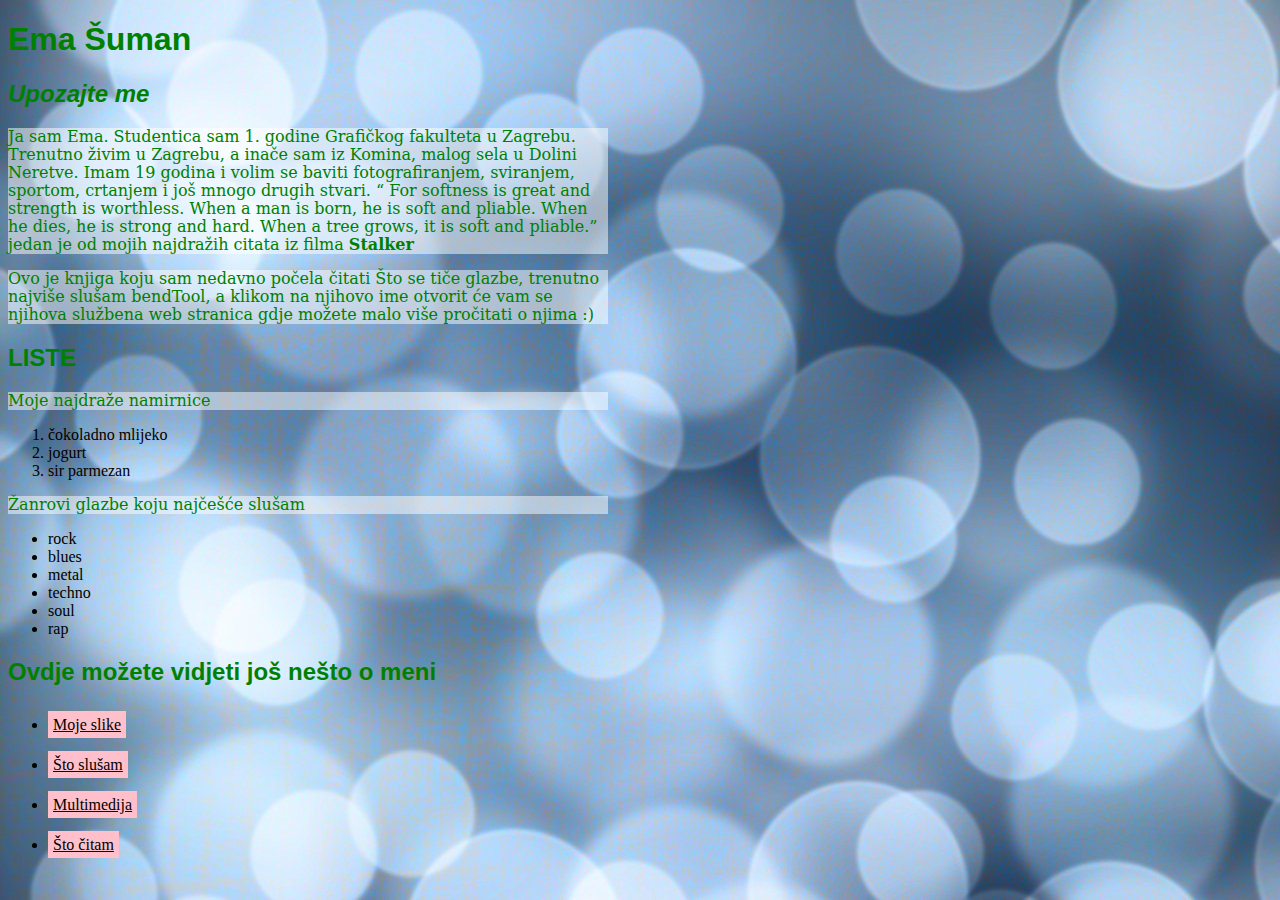
<file: index.html>
<!DOCTYPE html>
<html>
<head>


<title>Ema Šuman - moj html dokument</title>
<link rel="stylesheet" href="stil.css"/>



</head>
<meta charset="utf-8">
<body>
<h1>Ema Šuman</h1>
<h2><i>Upozajte me</i></h2>
<p>Ja sam Ema. Studentica sam 1. godine Grafičkog fakulteta u Zagrebu. Trenutno živim u Zagrebu, a inače sam iz
Komina, malog sela u Dolini Neretve. <b></b>Imam 19 godina i volim se baviti fotografiranjem,
sviranjem, sportom, crtanjem i još mnogo drugih stvari.
 <q> For softness is great and strength is worthless. When a man is born, he is soft and pliable.
 When he dies, he is strong and hard. When a tree grows, it is soft and pliable.</q> jedan je od mojih najdražih citata iz filma <b>Stalker</b> </p>


<p>
Ovo je knjiga koju sam nedavno počela čitati

 Što se tiče glazbe, trenutno najviše slušam bendTool</a>, a klikom na njihovo ime otvorit će vam se njihova službena web stranica gdje možete malo više pročitati
 o njima :)

</p>
<h2>LISTE</h2> 
<p>Moje najdraže namirnice</p>
<ol>
<li>čokoladno mlijeko</li>
<li>jogurt</li>
<li>sir parmezan</li>
</ol>
<p>Žanrovi glazbe koju najčešće slušam</p>
<ul>
<li>rock</li>
<li>blues</li>
<li>metal</li>
<li>techno</li>
<li>soul</li>
<li>rap</li>
</ul>
<h2>Ovdje možete vidjeti još nešto o meni</h2>
<nav>
<ul>
<li><a href="new 1.html">Moje slike</a></li>
<li><a href="https://toolband.com/">Što slušam</a></li>
<li><a href="multimedija.html">Multimedija<a/></li>
<li><a href="dokumenti/Dazai.pdf">Što čitam</a></li>
</ul>
</nav>

</body>


</html>
</file>
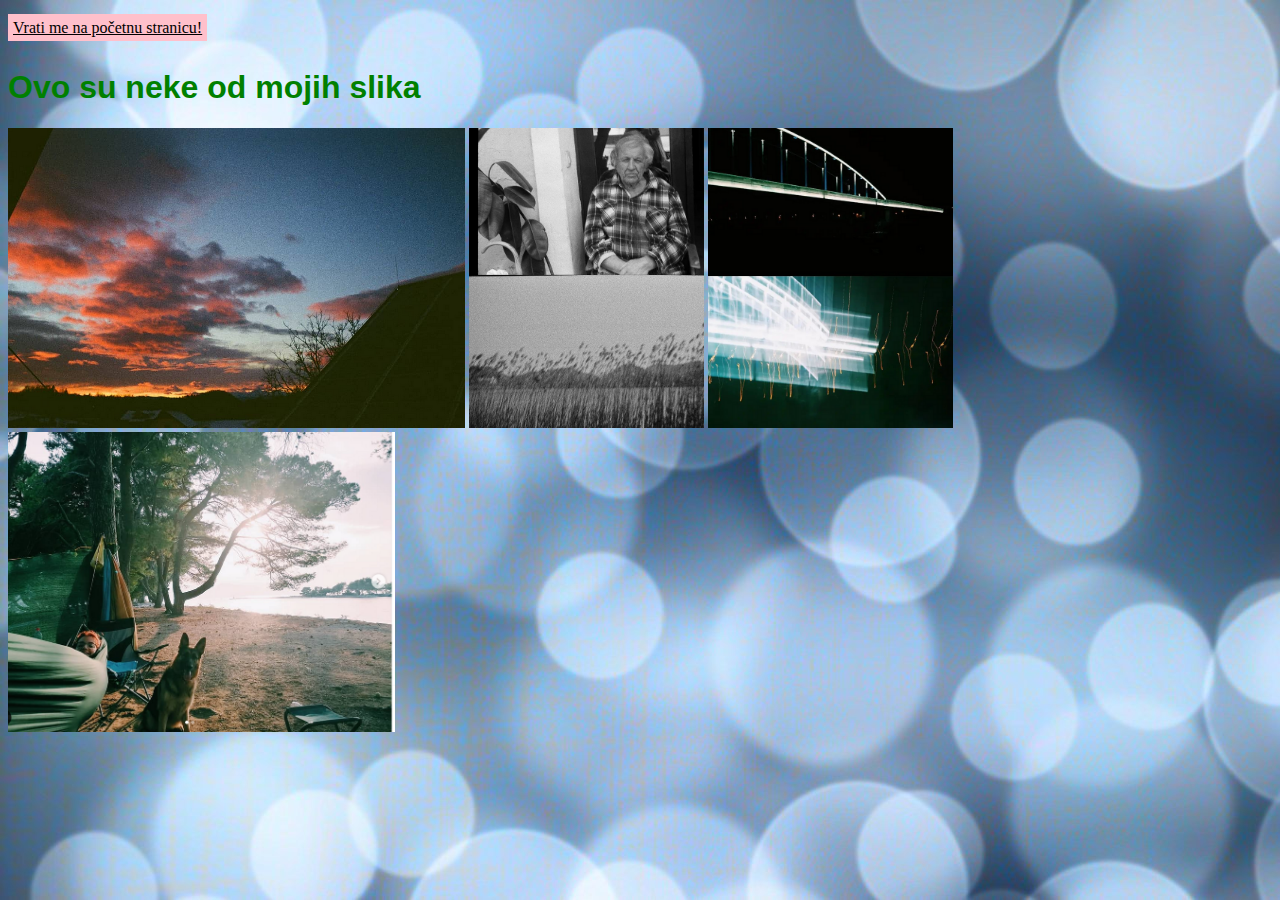
<file: new 1.html>
<!DOCTYPE html>
<head>
<meta charset=utf-8>
<title>vjezba1</title>
<link rel="stylesheet" href="stil.css"/>
</head>
<body>

<a href="index.html">Vrati me na početnu stranicu!</a>
<h1>Ovo su neke od mojih slika</h1>
<img src="slike/nebo.png"/>
<img src="slike/priča.png"/>
<img src="slike/hendrix.png"/>
<img src="slike/pas.png">
</body>






<html/>
</file>
<file: stil.css>
@charset "utf-8";
/*CSS Document */
p{
	color: green;
	font-family: Constantia, "Lucida Bright", "DejaVu Serif", Georgia, "serif";
	font-size: 16 px;
	line-height: 18px;
	width: 600px;
	background-color: rgba(255, 255, 255, 0.5);
	padding: 20 px

}
h1, h2 {
	font-family: Gotham, "Helvetica Neue", Helvetica, Arial, "sans-serif";
	color:green;
}
span {color: rgb(255, 0, 255);}
body{
	background-image: url("slike/pozadina3.jpg");
}
a:link{color:black;
background-color: pink;
padding: 5px;
line-height: 40px;
border-color: green;

}
a:hover{
	background-color: yellow;
	

}
img{
	height: 300px;
}
</file>
